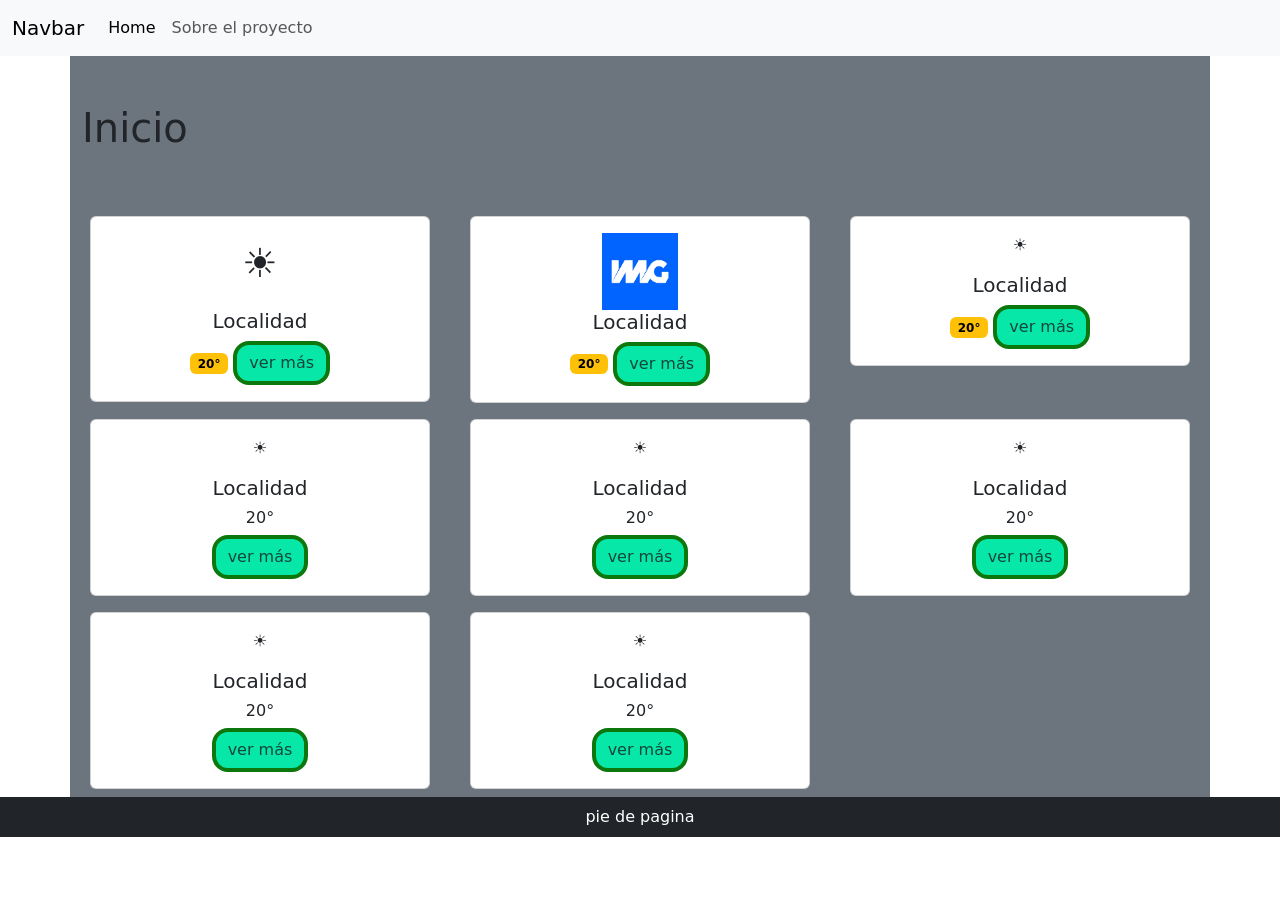
<file: index.html>
<!doctype html>
<html lang="en">

<head>
  <meta charset="utf-8">
  <meta name="viewport" content="width=device-width, initial-scale=1">
  <title>Bootstrap demo</title>
  <link href="https://cdn.jsdelivr.net/npm/bootstrap@5.3.8/dist/css/bootstrap.min.css" rel="stylesheet"
    integrity="sha384-sRIl4kxILFvY47J16cr9ZwB07vP4J8+LH7qKQnuqkuIAvNWLzeN8tE5YBujZqJLB" crossorigin="anonymous">
  <link rel="stylesheet" href="./assets/css/style.css">
</head>

<body>

  <nav class="navbar navbar-expand-lg bg-body-tertiary bg-danger">
    <div class="container-fluid">
      <a class="navbar-brand" href="#">Navbar</a>
      <button class="navbar-toggler" type="button" data-bs-toggle="collapse" data-bs-target="#navbarNav"
        aria-controls="navbarNav" aria-expanded="false" aria-label="Toggle navigation">
        <span class="navbar-toggler-icon"></span>
      </button>
      <div class="collapse navbar-collapse" id="navbarNav">
        <ul class="navbar-nav">
          <li class="nav-item">
            <a class="nav-link active" aria-current="page" href="./index.html">Home</a>
          </li>
          <li class="nav-item">
            <a class="nav-link" href="./sobre-el-proyecto.html">Sobre el proyecto</a>
          </li>


        </ul>
      </div>
    </div>
  </nav>


  <div class="container bg-secondary">

    <header class="py-5">
      <h1 class="fs-1">Inicio</h1>
    </header>


    <main class="row">

      <div class="col-12 col-sm-6 col-md-4">
        <div class="card m-2">
          <div class="card-body text-center">
            <p class="fs-1">☀️</p>
            <h5 class="card-title">Localidad</h5>
            <span class="badge text-bg-warning">20°</span>            
            <a href="#" class="btn btn-dev1">ver más</a>
          </div>
        </div>
      </div>


      <div class="col-12 col-sm-6 col-md-4">
        <div class="card m-2">
          <div class="card-body text-center">
            <img class="w-25" src="./assets/img/image.png" alt="">
            <h5 class="card-title">Localidad</h5>
            <span class="badge text-bg-warning">20°</span>            
            <a href="#" class="btn btn-dev1">ver más</a>
          </div>
        </div>
      </div>

      <div class="col-12 col-sm-6 col-md-4">
        <div class="card m-2">
          <div class="card-body text-center">
            <p>☀️</p>
            <h5 class="card-title">Localidad</h5>
            <span class="badge text-bg-warning">20°</span>            
            <a href="#" class="btn btn-dev1">ver más</a>
          </div>
        </div>
      </div>



          <div class="col-12 col-sm-6 col-md-4">
        <div class="card m-2">
          <div class="card-body text-center">
            <p>☀️</p>
            <h5 class="card-title">Localidad</h5>
            <h6>20°</h6>
            <a href="#" class="btn btn-dev1">ver más</a>
          </div>
        </div>
      </div>


           <div class="col-12 col-sm-6 col-md-4">
        <div class="card m-2">
          <div class="card-body text-center">
            <p>☀️</p>
            <h5 class="card-title">Localidad</h5>
            <h6>20°</h6>
            <a href="#" class="btn btn-dev1">ver más</a>
          </div>
        </div>
      </div>


        <div class="col-12 col-sm-6 col-md-4">
        <div class="card m-2">
          <div class="card-body text-center">
            <p>☀️</p>
            <h5 class="card-title">Localidad</h5>
            <h6>20°</h6>
            <a href="#" class="btn btn-dev1">ver más</a>
          </div>
        </div>
      </div>


           <div class="col-12 col-sm-6 col-md-4">
        <div class="card m-2">
          <div class="card-body text-center">
            <p>☀️</p>
            <h5 class="card-title">Localidad</h5>
            <h6>20°</h6>
            <a href="#" class="btn btn-dev1">ver más</a>
          </div>
        </div>
      </div>

           <div class="col-12 col-sm-6 col-md-4">
        <div class="card m-2">
          <div class="card-body text-center">
            <p>☀️</p>
            <h5 class="card-title">Localidad</h5>
            <h6>20°</h6>
            <a href="#" class="btn btn-dev1">ver más</a>
          </div>
        </div>
      </div>

    </main>


  </div>

  <footer class="bg-dark">
    <p class="text-white text-center p-2">pie de pagina</p>
  </footer>

  <script src="https://cdn.jsdelivr.net/npm/bootstrap@5.3.8/dist/js/bootstrap.bundle.min.js"
    integrity="sha384-FKyoEForCGlyvwx9Hj09JcYn3nv7wiPVlz7YYwJrWVcXK/BmnVDxM+D2scQbITxI"
    crossorigin="anonymous"></script>
</body>

</html>
</file>
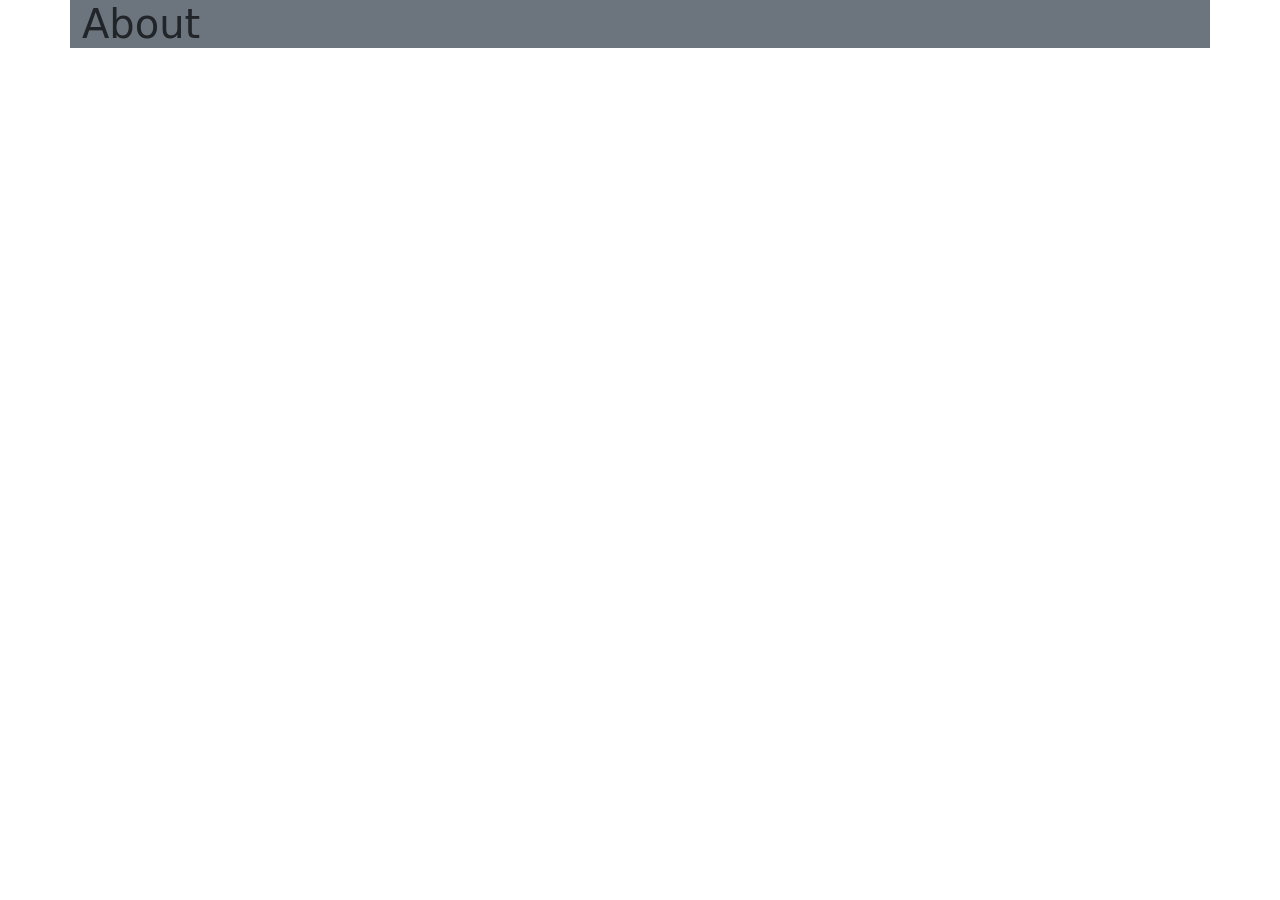
<file: about.html>
<!doctype html>
<html lang="en">
  <head>
    <meta charset="utf-8">
    <meta name="viewport" content="width=device-width, initial-scale=1">
    <title>Bootstrap demo</title>
    <link href="https://cdn.jsdelivr.net/npm/bootstrap@5.3.8/dist/css/bootstrap.min.css" rel="stylesheet" integrity="sha384-sRIl4kxILFvY47J16cr9ZwB07vP4J8+LH7qKQnuqkuIAvNWLzeN8tE5YBujZqJLB" crossorigin="anonymous">
    <link rel="stylesheet" href="./assets/css/style.css">
  </head>
  <body>

    <div class="container bg-secondary">

      <h1>About</h1>

    </div>


      <script src="https://cdn.jsdelivr.net/npm/bootstrap@5.3.8/dist/js/bootstrap.bundle.min.js" integrity="sha384-FKyoEForCGlyvwx9Hj09JcYn3nv7wiPVlz7YYwJrWVcXK/BmnVDxM+D2scQbITxI" crossorigin="anonymous"></script>
  </body>
</html>
</file>
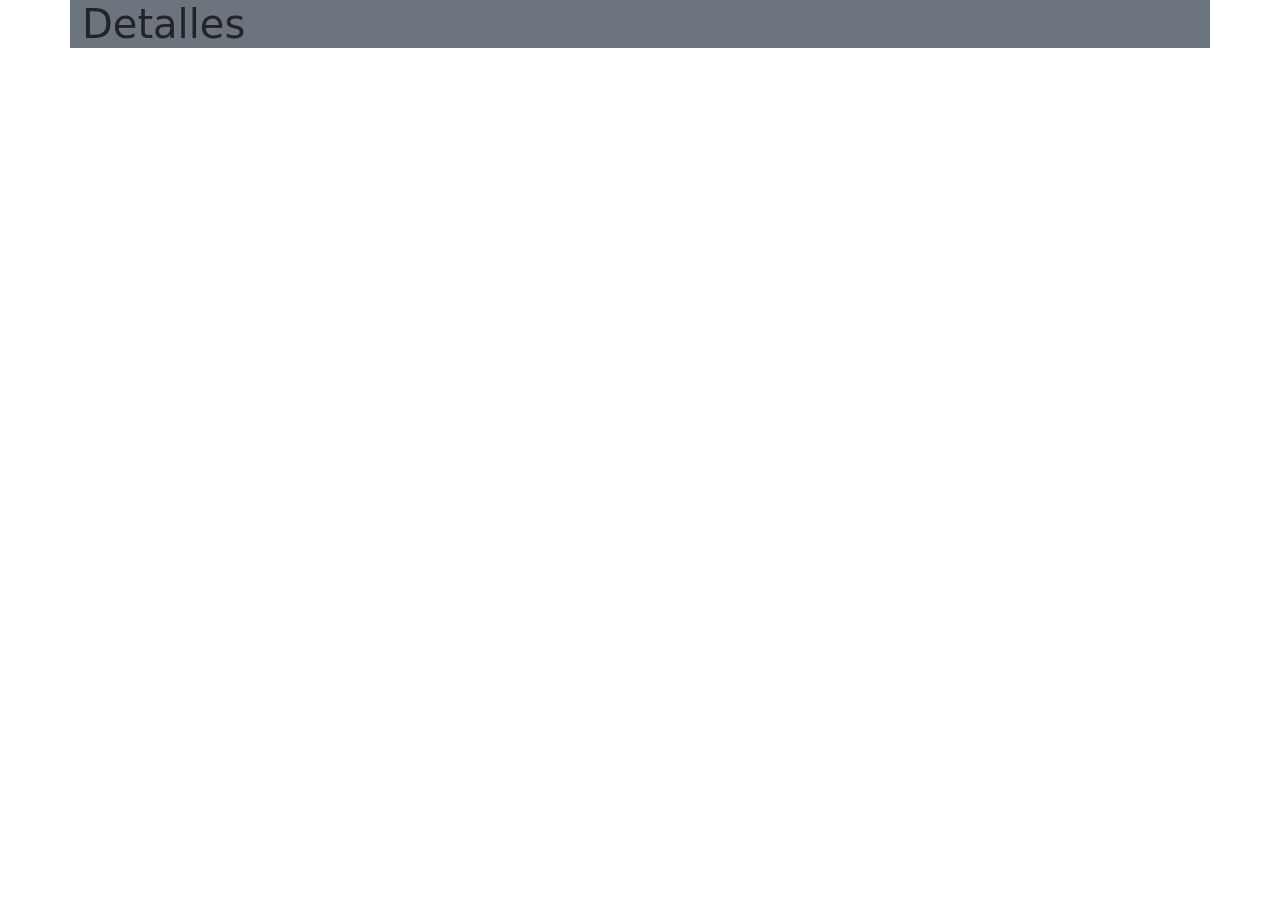
<file: detalles.html>
<!doctype html>
<html lang="en">
  <head>
    <meta charset="utf-8">
    <meta name="viewport" content="width=device-width, initial-scale=1">
    <title>Bootstrap demo</title>
    <link href="https://cdn.jsdelivr.net/npm/bootstrap@5.3.8/dist/css/bootstrap.min.css" rel="stylesheet" integrity="sha384-sRIl4kxILFvY47J16cr9ZwB07vP4J8+LH7qKQnuqkuIAvNWLzeN8tE5YBujZqJLB" crossorigin="anonymous">
    <link rel="stylesheet" href="./assets/css/style.css">
  </head>
  <body>

    <div class="container bg-secondary">

      <h1>Detalles</h1>

    </div>


      <script src="https://cdn.jsdelivr.net/npm/bootstrap@5.3.8/dist/js/bootstrap.bundle.min.js" integrity="sha384-FKyoEForCGlyvwx9Hj09JcYn3nv7wiPVlz7YYwJrWVcXK/BmnVDxM+D2scQbITxI" crossorigin="anonymous"></script>
  </body>
</html>
</file>
<file: assets/css/style.css>
.btn-dev1{
    background-color: #07e8a8;
    border: 4px solid #0c770c;
    border-radius: 16px;
    color: #13453c;

}

.btn-dev1:hover{
    background-color: #08936c;
    border: 4px solid #084108;
    color: #13453c;

}
</file>
